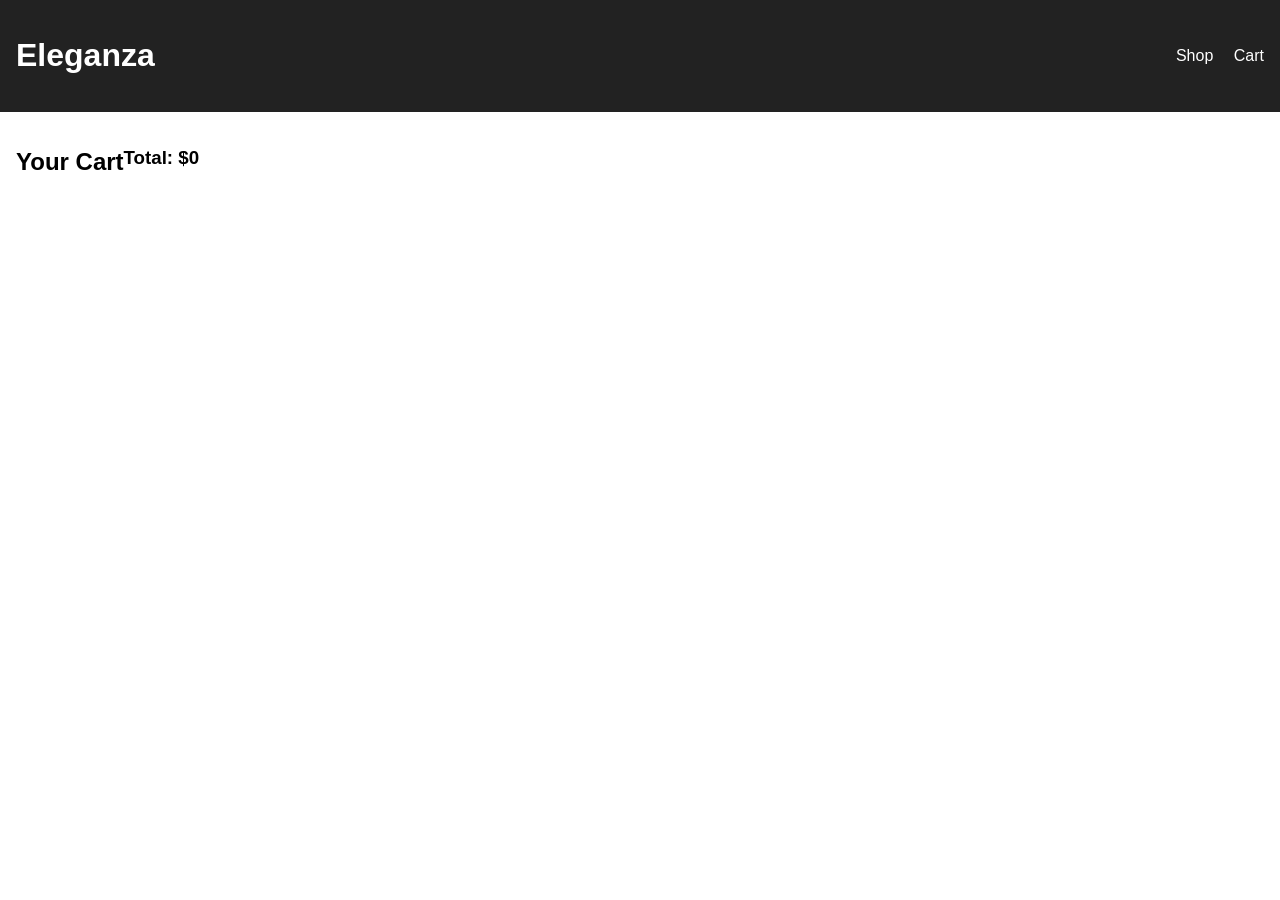
<file: cart.html>
<!DOCTYPE html>
<html lang="en">
<head>
  <meta charset="UTF-8" />
  <meta name="viewport" content="width=device-width, initial-scale=1.0"/>
  <title>Eleganza | Cart</title>
  <link rel="stylesheet" href="style.css" />
</head>
<body>
  <header>
    <h1>Eleganza</h1>
    <nav>
      <a href="index.html">Shop</a>
      <a href="cart.html">Cart</a>
    </nav>
  </header>
  <main>
    <h2>Your Cart</h2>
    <section id="cart-items"></section>
    <h3 id="total-price">Total: $0</h3>
  </main>
  <script>
    const cartItems = JSON.parse(localStorage.getItem("cart")) || [];
    const container = document.getElementById("cart-items");
    const totalPrice = document.getElementById("total-price");
    let total = 0;

    cartItems.forEach((item, index) => {
      const div = document.createElement("div");
      div.className = "cart-item";
      div.innerHTML = `
        <img src="${item.image}" alt="${item.name}" />
        <div>
          <h4>${item.name}</h4>
          <p>$${item.price}</p>
        </div>
      `;
      total += item.price;
      container.appendChild(div);
    });

    totalPrice.innerText = "Total: $" + total;
  </script>
</body>
</html>
</file>
<file: style.css>
body {
  font-family: Arial, sans-serif;
  margin: 0;
  padding: 0;
}

header {
  background: #222;
  color: #fff;
  padding: 1em;
  display: flex;
  justify-content: space-between;
  align-items: center;
}

nav a {
  color: #fff;
  margin-left: 1em;
  text-decoration: none;
}

main {
  display: flex;
  padding: 1em;
}

.filters {
  width: 200px;
  padding-right: 2em;
  border-right: 1px solid #ddd;
}

.product-list {
  display: grid;
  grid-template-columns: repeat(auto-fill, minmax(180px, 1fr));
  gap: 1em;
  padding-left: 2em;
  flex-grow: 1;
}

.product {
  border: 1px solid #ccc;
  padding: 1em;
  text-align: center;
}

.product img {
  width: 100%;
  height: auto;
}

.cart-item {
  display: flex;
  align-items: center;
  margin-bottom: 1em;
}

.cart-item img {
  width: 100px;
  margin-right: 1em;
}
</file>
